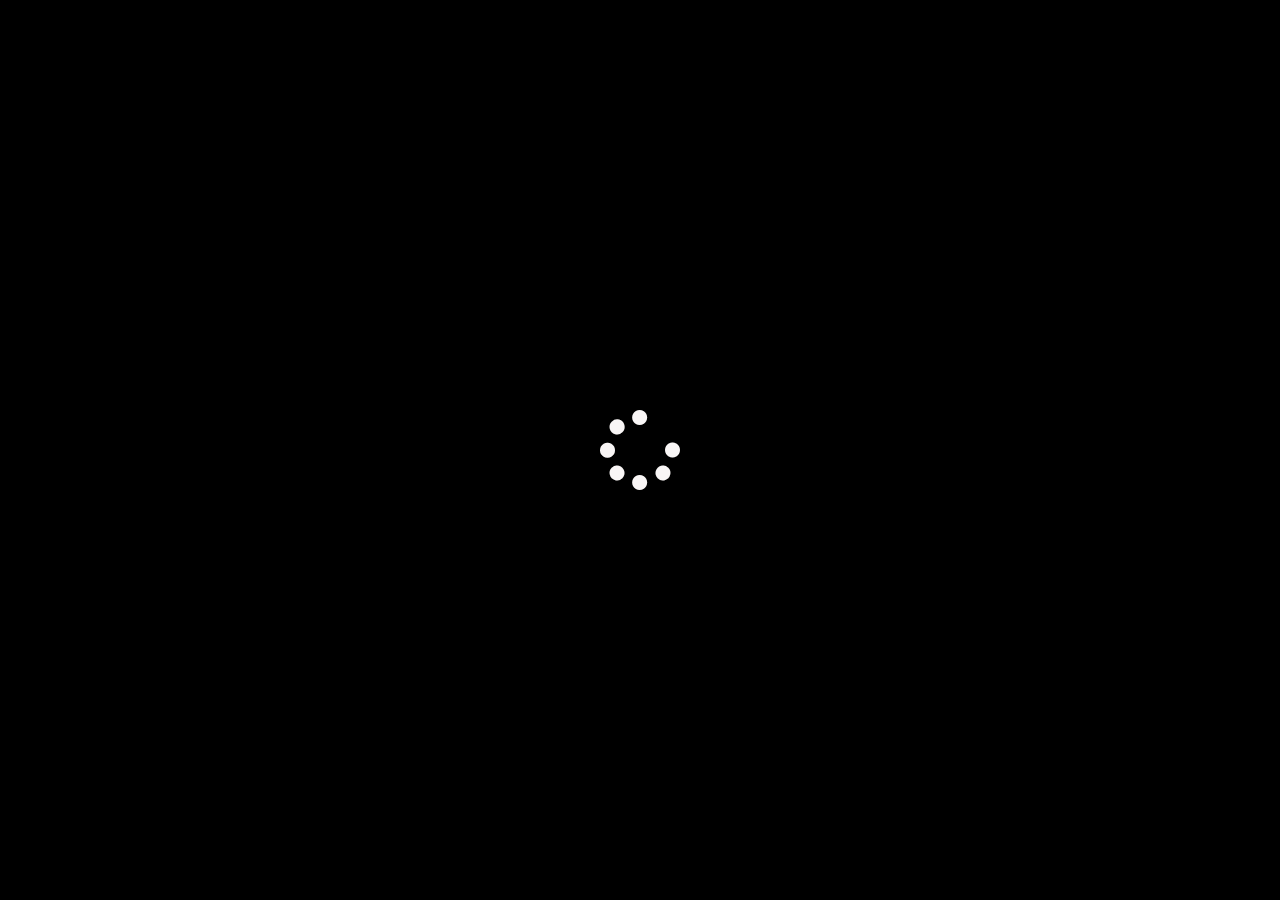
<file: index.html>
<!DOCTYPE html>
<html lang="en">
  <head>
    <meta charset="UTF-8" />
    <meta name="viewport" content="width=device-width, initial-scale=1.0" />
    <link rel="stylesheet" href="css/bootstrap.min.css" />
    <link rel="stylesheet" href="fontawesome-free/fontawesome-free/css/all.css">
    <link rel="stylesheet" href="css/main.css" />
    <title>Yummy Exam</title>
  </head>
  <body>
    <div class="loading-screen position-fixed top-0 start-0 end-0 bottom-0 bg-black justify-content-center align-items-center">
      <i class="fa fa-spinner fa-spin fa-5x"></i>
    </div>

    <div class="side-nav position-fixed d-flex top-0 min-vh-100">
      <div class="nav-tab d-flex flex-column justify-content-between min-vh-100 p-4 navTab">
        <div class="links">
          <ul class="list-unstyled overflow-hidden">
            <li onclick="SearchInput(); closeSideNav()"> <a href="Search.html" class="py-2 position-relative cursor-pointer text-light">Search</a></li>
            <li onclick="getCategories(); closeSideNav()" class="py-2 position-relative cursor-pointer">Categories</li>
            <li onclick="getArea(); closeSideNav()" class="py-2 position-relative cursor-pointer">Area</li>
            <li onclick="getIngredients(); closeSideNav()" class="py-2 position-relative cursor-pointer">Ingredients</li>
            <li onclick="showContacts(); closeSideNav()"><a href="Contact.html" class="py-2 position-relative cursor-pointer text-light">Contact Us</a></li>
          </ul>
        </div>
        <div class="nav-footer">
          <div class="icons">
            <i class="fa-brands fa-facebook"></i>
            <i class="fa-brands fa-twitter"></i>
            <i class="fa-solid fa-globe"></i>
          </div>
          <div class="footer">
            <p>Copyright Â© 2019 All Rights
              Reserved.</p>
          </div>
        </div>
      </div>
      <div class="nav-header d-flex flex-column justify-content-between py-4 text-center px-2 bg-white text-black">
        <img class="logo" src="img/logo.png" alt=""/>
        <i class="fa-solid open-close-icon fa-align-justify fa-2x mohamed"></i>
        <div>
          <i class="fa-solid fa-globe d-block"></i>
          <i class="fa-solid fa-share-nodes"></i>
          
        </div>
      </div>
    </div>

    <div class="container w-75" id="searchContainer">
    </div>

    <div class="min-vh-100 position-relative">
      <div class="inner-loading-screen top-0 start-0 end-0 bottom-0 justify-content-center align-items-center">
        <i class="fa fa-spinner fa-spin fa-5x"></i>
      </div>
      <div class="container">
        <div class="row py-5 g-4" id="rowData"></div>
      </div>
    </div>
    <script src="js/jquery-3.7.1.min.js"></script>
    <script src="js/bootstrap.bundle.min.js"></script>
    <script src="js/main.js"></script>
  </body>
</html>
</file>
<file: css/main.css>
body {
    background-color: #0D0D0D;
    color: #f9f6f6 !important;
    overflow: hidden;
}

.nav-tab {
    background-color: #0D0D0D;
}

.logo {
    width: 50px;
}
.side-nav {
    position: fixed;
    left: -250px;
    width: 250px;
    height: 100vh;
    background-color: #333;
    transition: left 0.3s;
}

.side-nav.open {
    left: 0; 
}

.links {
    list-style: none;
    padding: 0;
}

.links li {
    padding: 10px;
    color: white;
    display: none;
}

.fa-align-justify, .fa-x {
    cursor: pointer;
    color: black;
    position: fixed;
    top: 50%;
    left: 205px;
    z-index: 1000;
}
i {
    cursor: pointer;
}
.links ul li a{
    text-decoration: none;
}
.meal-layer {
    width: 100%;
    height: 100%;
    background-color: #f9f6f6ca;
    top: 100%;
    transition: .5s;
}
.links li{
    top: 0 !important;
}
.meal:hover .meal-layer {
    top: 0;
}

.side-nav {
    z-index: 99;
}

.cursor-pointer {
    cursor: pointer;
}

.alert {
    width: fit-content;
}

.loading-screen {
    z-index: 999;
    display: flex;
}

.inner-loading-screen {
    position: absolute;
    z-index: 9;
    background-color: #0D0D0D;
    display: flex;
}


.exit{
    cursor: pointer;
}
</file>
